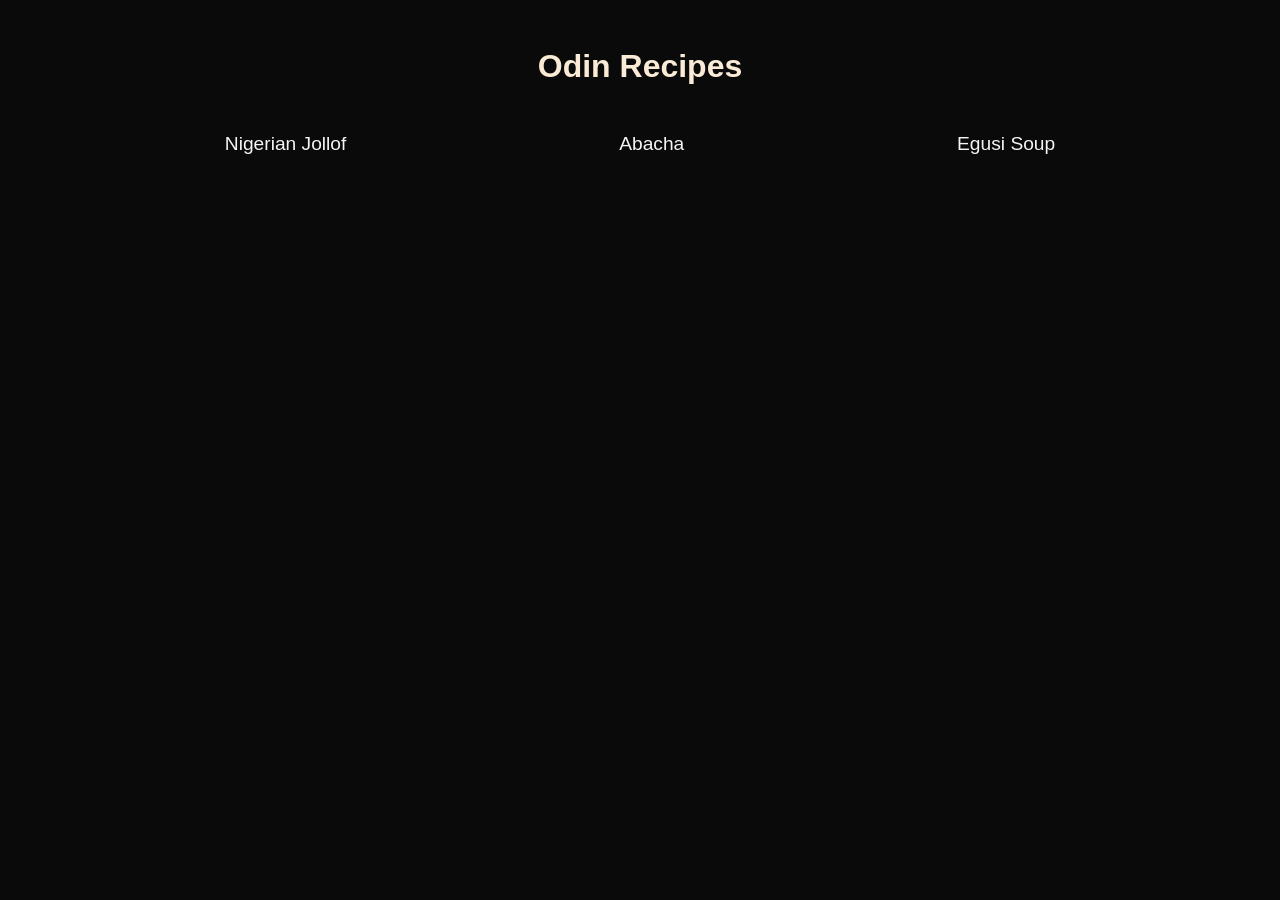
<file: index.html>
<!DOCTYPE html>
<html lang="en">
<head>
   <meta charset="UTF-8">
   <meta name="viewport" content="width=device-width, initial-scale=1.0">
   <meta http-equiv="X-UA-Compatible" content="ie=edge">
   <link rel="stylesheet" href="src/style.css">
   <title>Odin Recipes</title>
</head>
<body>
   <h1>Odin Recipes</h1>
   <ul>
      <li><a href="recipes/9jajollof.html">Nigerian Jollof</a></li>
      <li><a href="recipes/abacha.html">Abacha</a></li>
      <li><a href="recipes/egusi.html">Egusi Soup</a></li>
   </ul>
</body>
</html>
</file>
<file: src/style.css>
* {
   padding: 0;
   margin: 0;
   box-sizing: border-box;
}

:root {
   --tahoma: 'Tahoma', sans-serif;
}

body {
   padding: 3rem 2rem;
   font-family: var(--tahoma);
   background-color: #0a0a0a;
}

h1 {
   text-align: center;
   color: antiquewhite;
}

ul {
   display: flex;
   gap: 5rem;
   justify-content: space-evenly;
   align-items: center;
   margin-top: 3rem;

}

li {
   list-style-type: none;
   font-size: larger;
   a {
      text-decoration: none;
      color: whitesmoke;
   }
   a:hover {
      color: blue;
   }
}
</file>
